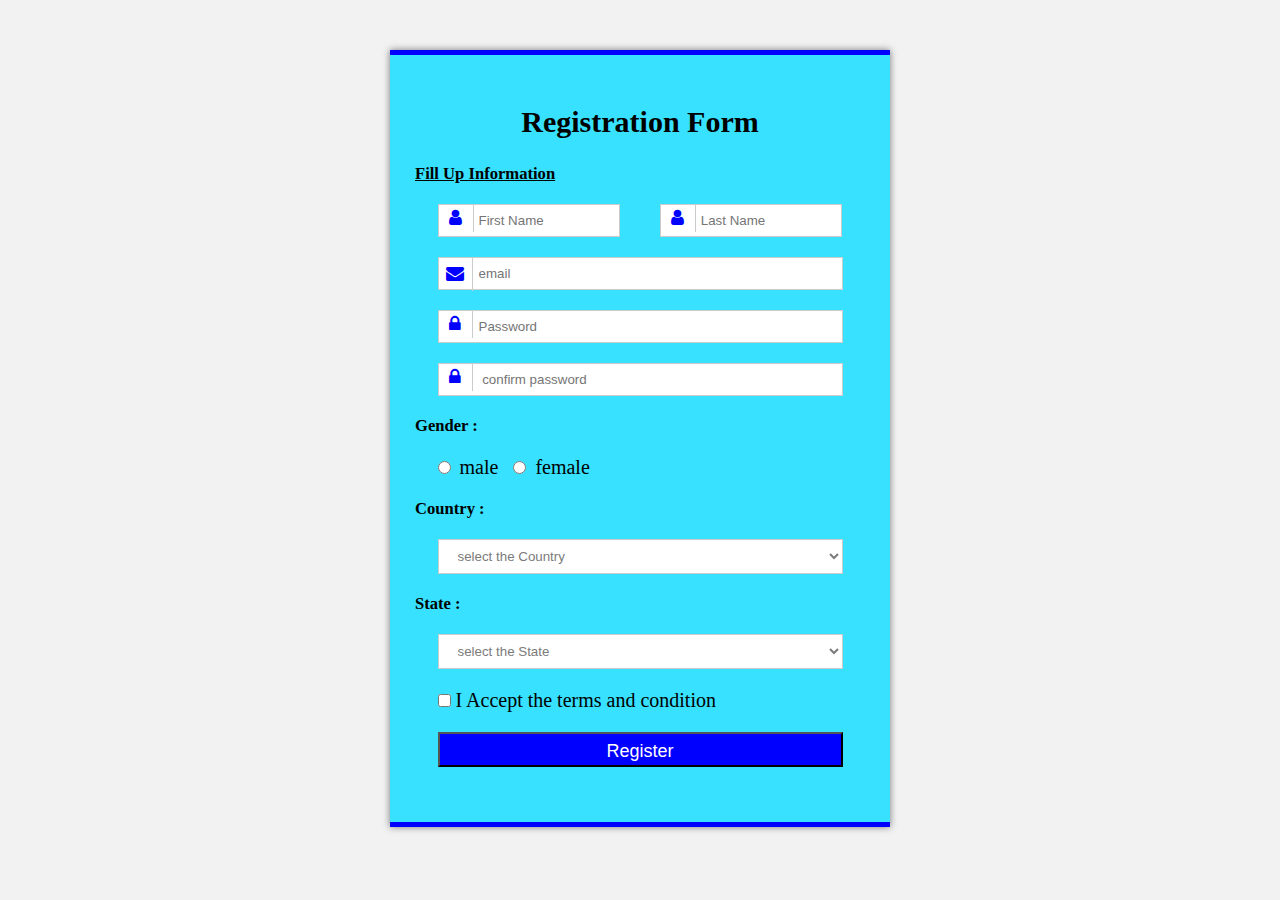
<file: Registration form.html>
<!DOCTYPE html>
<html lang="en">
<head>
    <meta charset="UTF-8">
    <meta name="viewport" content="width=device-width, initial-scale=1.0">
    <title>Registration Form</title>
    <link rel="Stylesheet" type="text/css" href="Style.css"
    <!-- Add icon library -->
<link rel="stylesheet" href="https://cdnjs.cloudflare.com/ajax/libs/font-awesome/4.7.0/css/font-awesome.min.css"
</head>
<body>
   <div class="container">
    <h2>Registration Form</h2>
    <div class="form-container"></div>
    <form>
        <p><h5><u>Fill Up Information</u></h5></p>
        <div class="input-name">
            <i class="fa fa-user lock"></i>
            <input type="text" placeholder="First Name" class="name">
            <span>
                <i class="fa fa-user lock"></i>
                <input type="text" placeholder="Last Name" class="name">
            </span>
        </div>
        <div class="input-name">
            <i class="fa fa-envelope email"></i>
            <input type="email" placeholder="email" class="text-name">
        </div>
        <div class="input-name">
            <i class="fa fa-lock lock"></i>
            <input type="password" placeholder="Password" class="text-name">
        </div>
        <div class="input-name">
            <i class="fa fa-lock lock"></i>
            <input type="password" placeholder=" confirm password" class="text-name">
        </div>
        <p><h5>Gender :</h5></p>
        <div class="input-name">
            <input type="radio" class="radio-button" name="Gender">
            <label style="margin-right: 10px;">male</label>

            <input type="radio" class="radio-button" name="Gender">
            <label>female</label>
        </div>
        <p><h5>Country :</h5></p>
        <div class="input-name">
            <select class="Country">
                <option>select the Country</option>
                <option>India</option>
                <option>Italy</option>
                <option>Nepal</option>
                <option>Japan</option>
              </select>
              <div class="arrow"></div>
        </div>
        <p><h5>State :</h5></p>
        <div class="input-name">
            <select class="State">
                <option>select the State</option>
                <option>Maharashtra</option>
                <option>Punjab</option>
                <option>Gujarat</option>
                <option>Rajesthan</option>
              </select>
              <div class="arrow"></div>
        </div>
        <div class="input-name">
         <input type="checkbox" class="check-button">
         <label for="check-button">I Accept the terms and condition</label>
        </div>
        <div class="input-name">
            <input type="submit" class="button" value="Register">
        </div>
   </div> 
</body>
</html>
</file>
<file: Style.css>
*
{
    margin: 0;
    padding: 0;
    box-sizing: border-box;
    
}
body
{
    font-size: 20px;
    background: #f2f2f2;
}
.container
{
    background-color: rgb(55, 225, 255);
    width: 500px;
    padding: 25px;
    margin:50px auto 0;
    border-top:5px solid blue ;
    border-bottom: 5px solid blue;
    box-shadow: 0 0 7px rgba(0,0,0,0.5);
}
.container h2
{
    font: size 24px;
    line-height: 24px;
    padding: 30px;
    text-align: center;
}
.input-name
{
    width: 90%;
    position: relative;
    margin: 20px auto;
}
.lock
{
    padding: 5px 11px;
}
.name
{
    width: 45%;
    padding: 8px 0 8px 40px ;
}
.input-name span
{
    margin-left: 35px;
}
.text-name
{
    width: 100%;
    padding: 8px 0 8px 40px;
}
.input-name i
{
    position: absolute;
    font-size: 18px;
    color: blue;
    border-right: 1px solid #cccccc;
}
.email
{
    padding: 8px;
}
.text-name,.name
{
    border:1px solid #cccccc;
    outline: none;
    -webkit-transition: all 0.30s ease in out;
    -moz-transition: all 0.30s ease in out;
    -ms-transition: all 0.30s ease in out;
    -transition: all 0.30s ease in out;

}
.text-name:hover,.name:hover
{
    background-color: #fafafa;
}
.text-name:focus,.name:focus
{
    border: 1px solid blue;
}
.radio-button
{
    margin-right: 4px;
}
.Country
{
    display: inline-block;
    width: 100%;
    height: 35px;
    text-align: left;
    padding: 0px 15px;
    cursor: pointer;
    border: 1px solid #cccccc;
    color: #7b7b7b;
    background: white;
}
.Country:hover,.Country:hover
{
    color: blue;
    background: #fafafa;
    border-color: rgb(18, 30, 209);
}
.State
{
    display: inline-block;
    width: 100%;
    height: 35px;
    text-align: left;
    padding: 0px 15px;
    cursor: pointer;
    border: 1px solid #cccccc;
    color: #7b7b7b;
    background: white;
}
.State:hover,.State:hover
{
    color: blue;
    background: #fafafa;
    border-color: rgb(18, 30, 209);
}
.button
{
    background-color: blue;
    color: white;
    height: 35px;
    line-height: 35px;
    width:100%;
    font-size: 18px;
    cursor: pointer;
    margin-bottom: 10px;
}
.button:hover
{
    background-color: green;
}
@media(max-width:480px)
{
    .container
    {
        width: 100px;
    }
    .input-name
    {
        margin-bottom: -10px;
    }
    .name
    {
        width: 100px;
        padding: 8px 0 8px 40px;
        margin-bottom: 10px;
    }
    .input-name column-span:
     {
        padding: 0;
        margin: 0;
     }
     .form-container
     {
        border:2px solid;
        width: 100px;
     }

}
</file>
